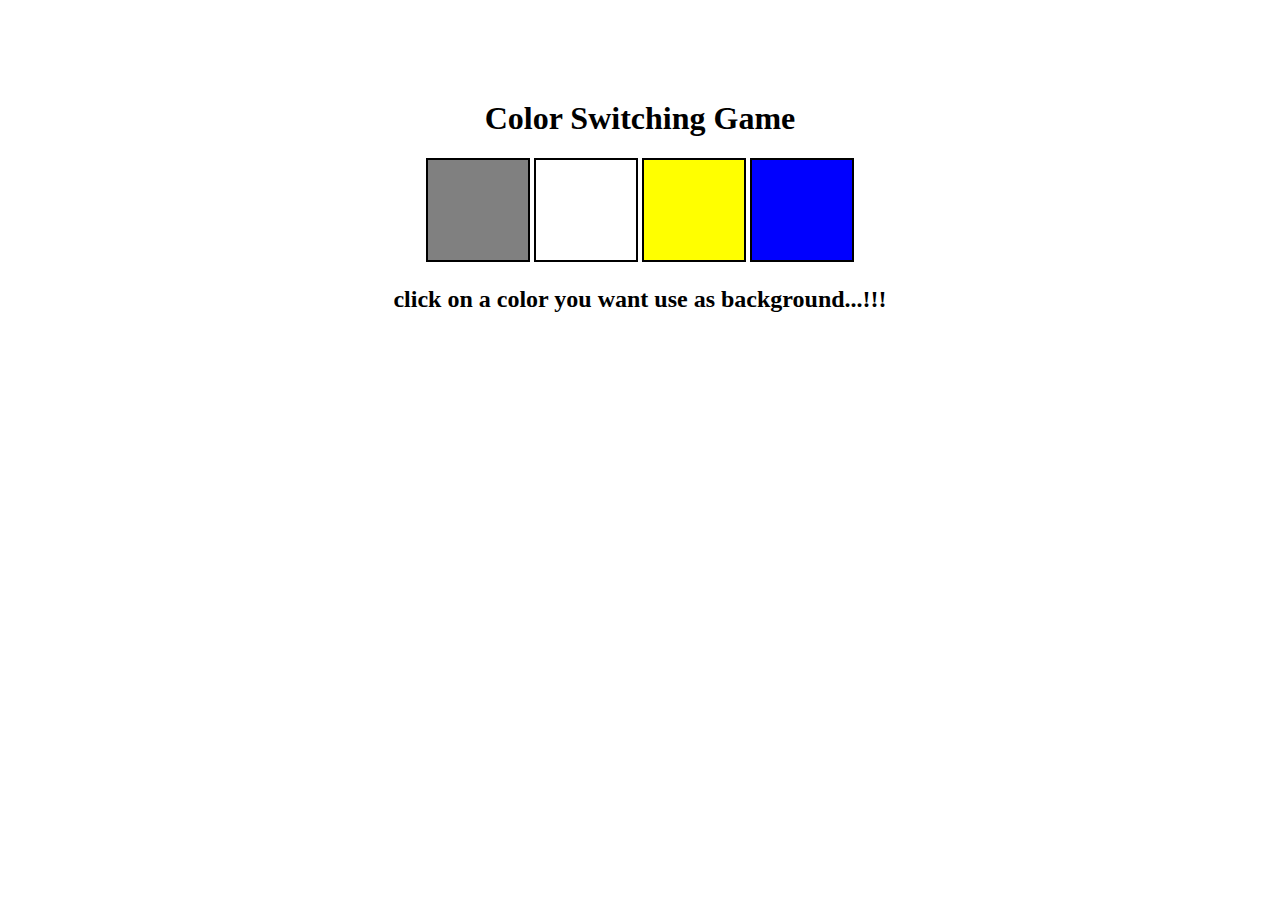
<file: Projects/index.html>
<!DOCTYPE html>
<html lang="en">
<head>
    <meta charset="UTF-8">
    <meta name="viewport" content="width=device-width, initial-scale=1.0">
    <title>Color Switching on Click</title>
    <link rel="stylesheet" href="style.css">
</head>
<body>
    <div class="canvas">
        <h1>Color Switching Game</h1>
        <span class="button" id="grey"></span>
        <span class="button" id="white"></span>
        <span class="button" id="yellow"></span>
        <span class="button" id="blue"></span>
        <h2>click on a color you want use as background...!!!</h2>
    </div>
    <script src="query.js"></script>
</body>
</html>
</file>
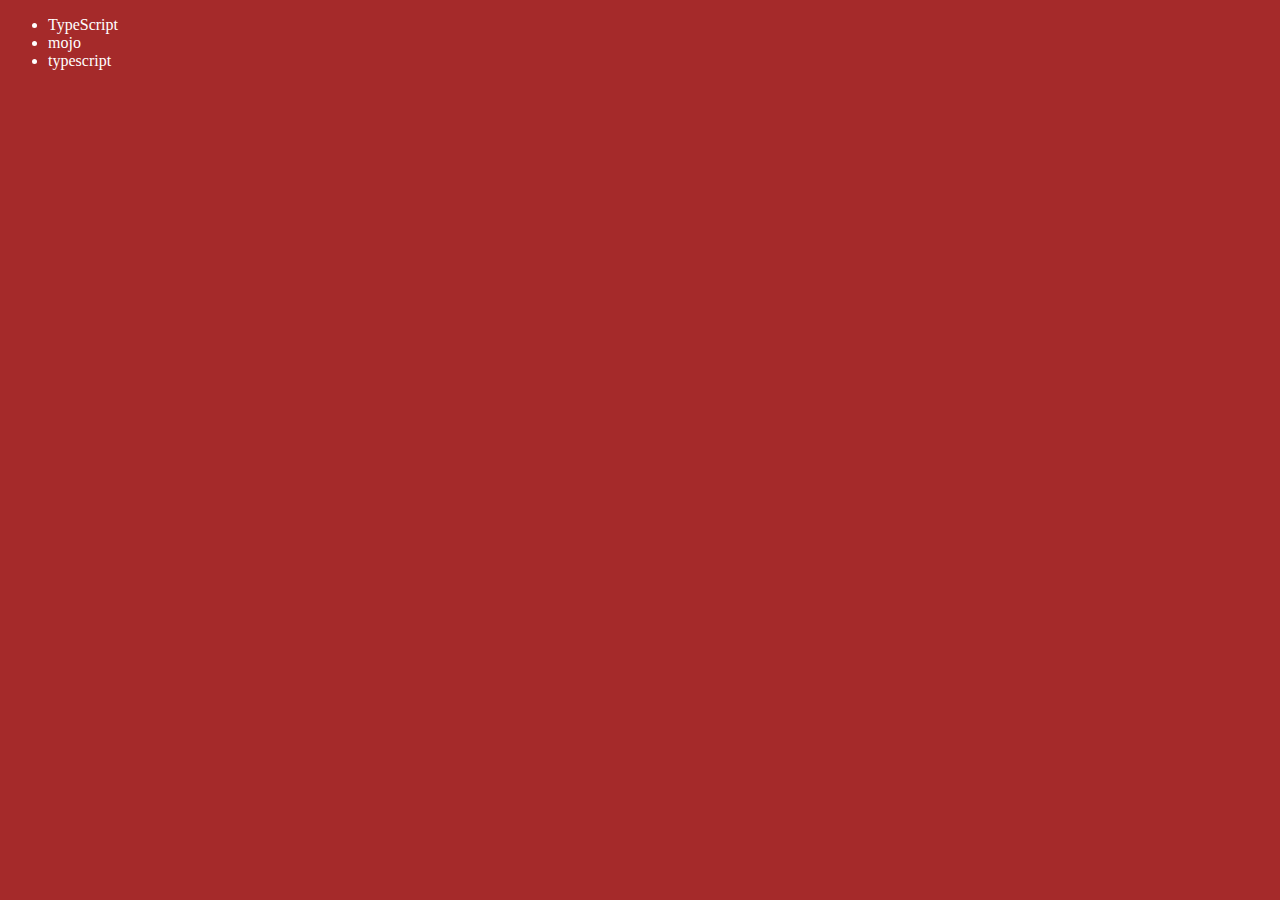
<file: JS_DOM_6/four.html>
<!DOCTYPE html>
<html lang="en">
<head>
    <meta charset="UTF-8">
    <meta name="viewport" content="width=device-width, initial-scale=1.0">
    <title>Document</title>
</head>
<body style="background-color: brown; color: #fff;">
    <ul class="language">
        <li>Javascript</li>
    </ul>
</body>
<script>
    function addLanguage(langName){
        const li = document.createElement('li');
        li.innerHTML = `${langName}`
        document.querySelector('.language').
        appendChild(li)
    }
    addLanguage("Python")
    addLanguage("typescript")

    function addOptiLang(langname){
        const li =  document.createElement('li')
        li.appendChild(document.createTextNode(langname))
        document.querySelector('.language').appendChild(li)
    }
    addOptiLang('goLang')

    //Edit

    const secondLang = document.querySelector("li:nth-child(2)")
    const newLi = document.createElement('li')
    newLi.textContent = "mojo"
    secondLang.replaceWith(newLi)

    //Edit
    const firstLang = document.querySelector("li:first-child")
    firstLang.outerHTML = '<li>TypeScript</li>'

    //remove
    const lastLang = document.querySelector('li:last-child')
    lastLang.remove()
</script>
</html>
</file>
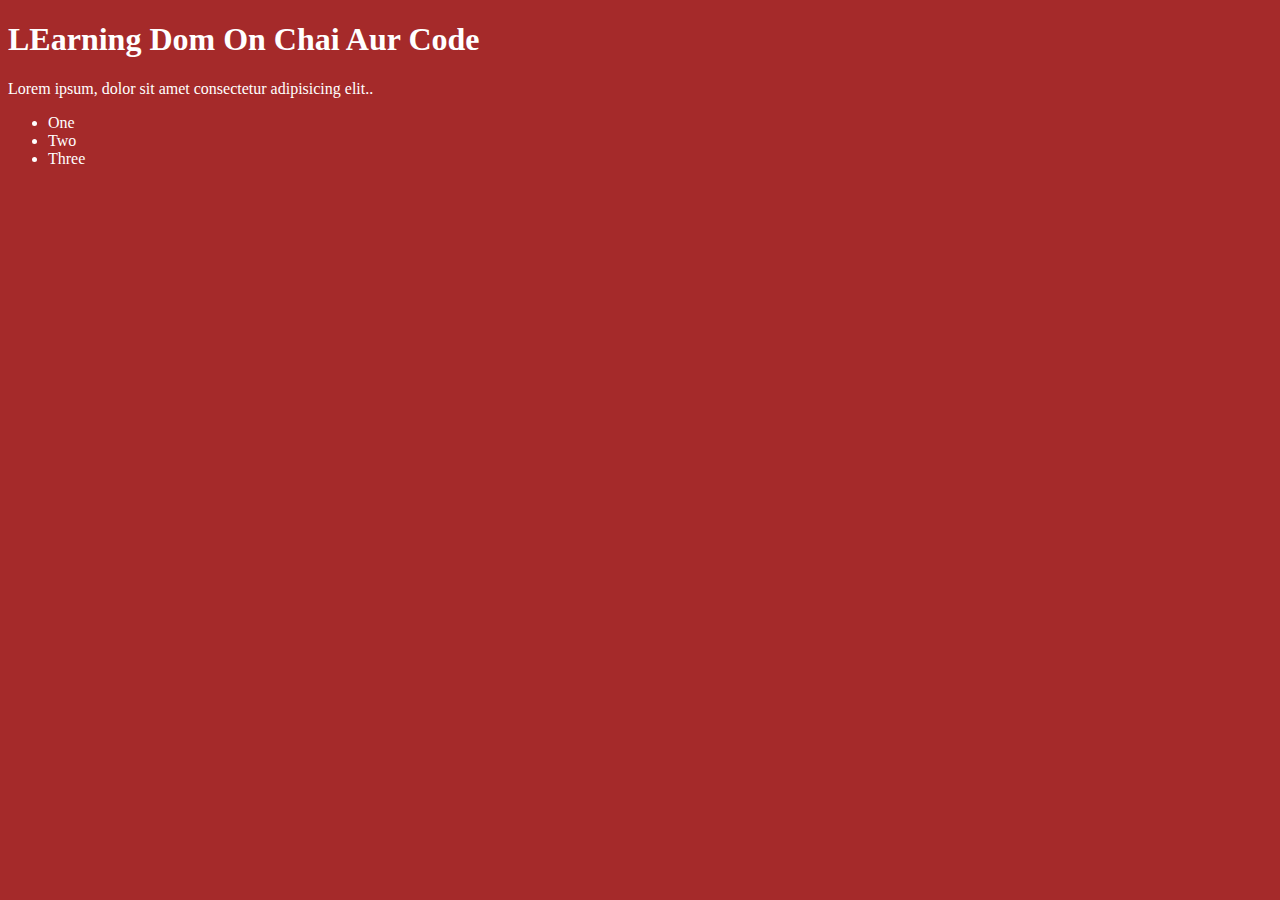
<file: JS_DOM_6/one.html>
<!DOCTYPE html>
<html lang="en">
<head>
    <meta charset="UTF-8">
    
    <title>DOM Learning</title>
    <style>
        .bg-black{
            background-color: brown;
            color: #fff;
            
        }
    </style>
</head>
<body class="bg-black">
    <div >
        <h1 class="heading" id="title">LEarning Dom On Chai Aur Code</h1>
        <p>Lorem ipsum, dolor sit amet consectetur adipisicing elit..</p>
    </div>
    <ul> <!-- shortcut for this ul and li is ul>li*3 this will create 3 list items in ul  -->
        <li>One</li>
        <li>Two</li>
        <li>Three</li>
    </ul>
</body>
</html>
</file>
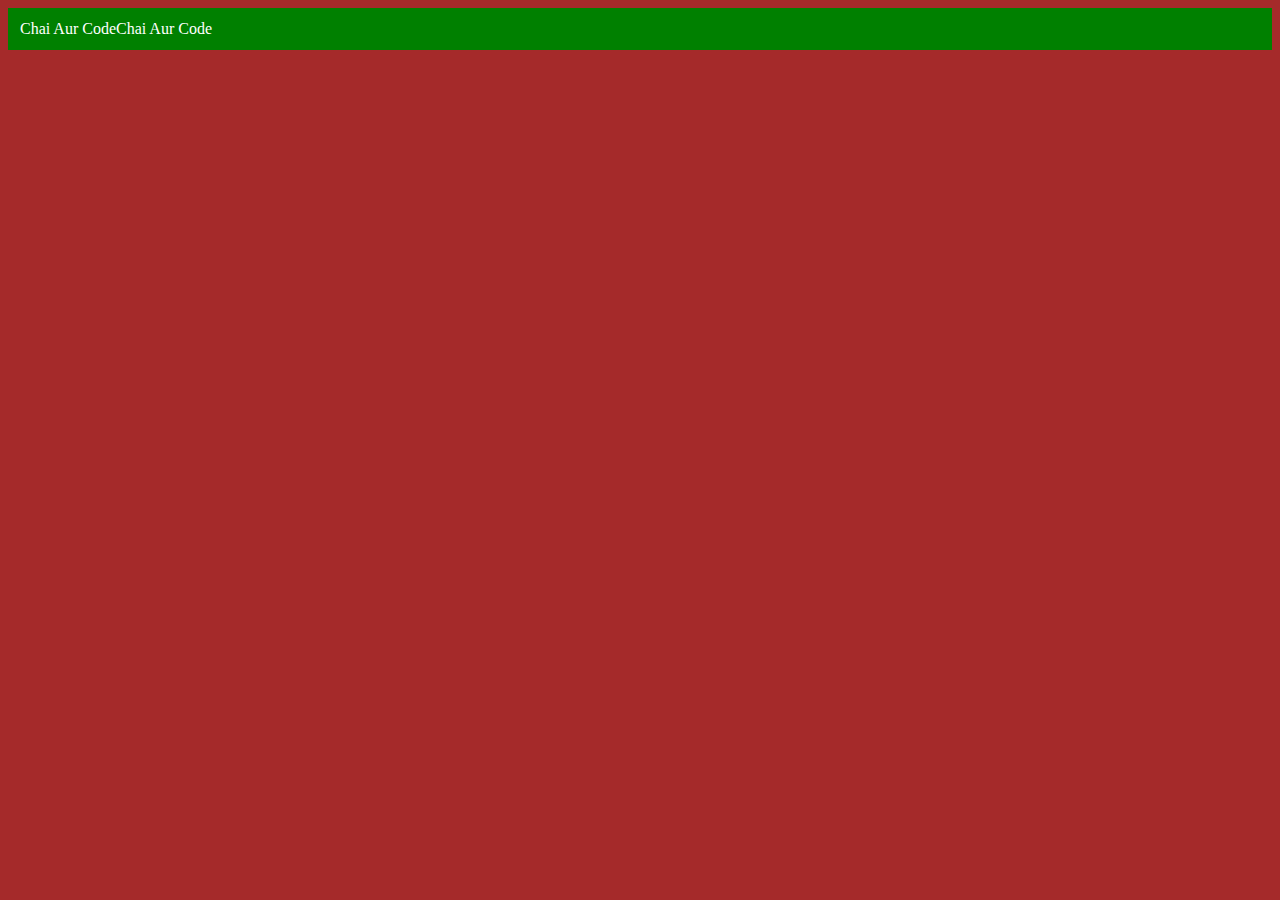
<file: JS_DOM_6/three.html>
<!DOCTYPE html>
<html lang="en">
<head>
    <meta charset="UTF-8">
    <meta name="viewport" content="width=device-width, initial-scale=1.0">
    <title>JavaScript</title>
</head>
<body style="background-color: brown; color: #fff;">
    
</body>
<script>
    const div = document.createElement('div')
    console.log(div);
    div.className = "main"
    div.id = Math.round(Math.random() * 10 + 1)
    div.setAttribute("title" , "generated title")
    div.style.backgroundColor = "green"
    div.style.padding = "12px"
    div.innerText = "Chai Aur Code"
    const addText = document.createTextNode("Chai Aur Code")
    div.appendChild(addText)

    document.body.appendChild(div)
</script>
</html>
</file>
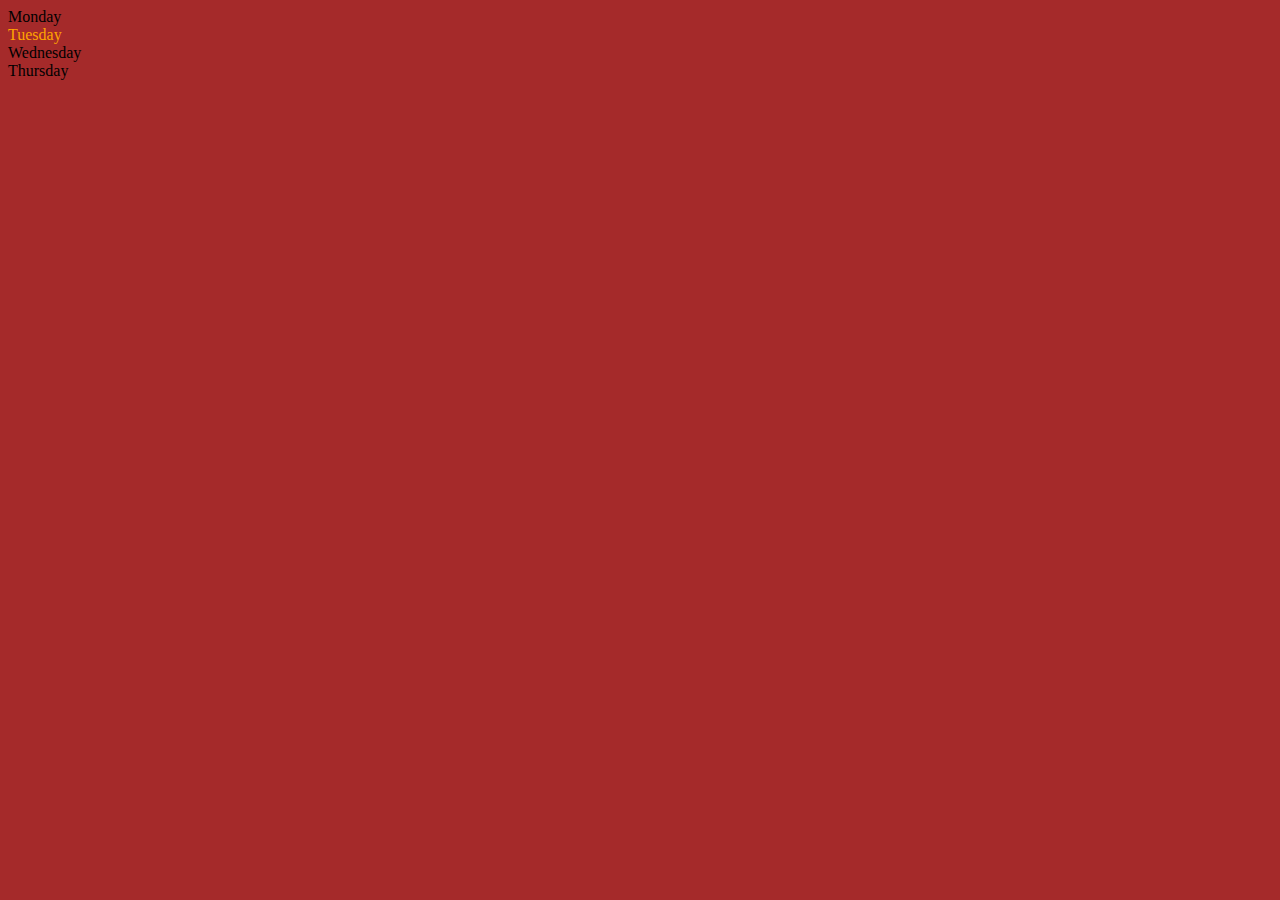
<file: JS_DOM_6/two.html>
<!DOCTYPE html>
<html lang="en">
<head>
    <meta charset="UTF-8">
    <meta name="viewport" content="width=device-width, initial-scale=1.0">
    <title>DOM | Chai Aur Code</title>
</head>
<body style="background-color: brown">
    <div class="parent">
        <div class="day">Monday</div>
        <div class="day">Tuesday</div>
        <div class="day">Wednesday</div>
        <div class="day">Thursday</div>
    </div>
    
</body>
<script>
    const parent = document.querySelector('.parent')
    // console.log(parent);
    // console.log(parent.children);
    // console.log(parent.children[1].innerHTML);

    // for (let i = 0; i < parent.children.length; i++) {
    //     console.log(parent.children[i].innerHTML);
        
    // }
    parent.children[1].style.color = "orange"
    console.log(parent.firstElementChild);
    
   const dayOne =  document.querySelector('.day')
//    console.log(dayOne);
//    console.log(dayOne.parentElement);
//    console.log(dayOne.nextElementSibling);

//    console.log("NODES: ", parent.childNodes);
   
</script>
</html>
</file>
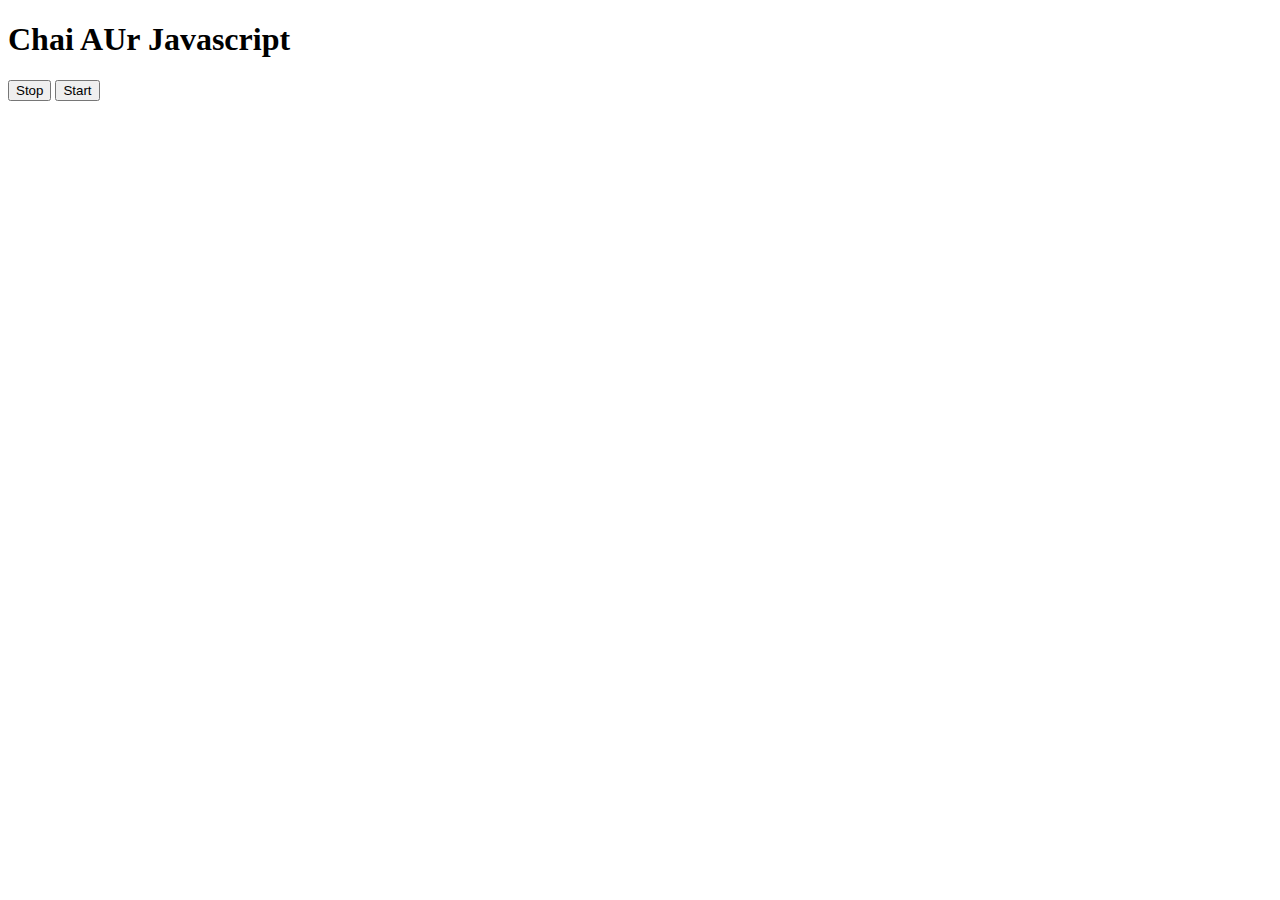
<file: JS_Events_8/three.html>
<!DOCTYPE html>
<html lang="en">
<head>
    <meta charset="UTF-8">
    <meta name="viewport" content="width=device-width, initial-scale=1.0">
    <title>Document</title>
</head>
<body>
    <h1>Chai AUr Javascript</h1>
    <button id="stop">Stop</button>
    <button id="start">Start</button>
</body>
<script>
   const sayDate = function(str){
    console.log("Yash" , Date.now());
   }

//    const intervalID = setInterval(sayDate , 1000 , 'hi')

   const stop = document.querySelector('#stop')
   const start = document.querySelector('#start')

   start.addEventListener('click' , function(e){
    
   })

   
</script>
</html>
</file>
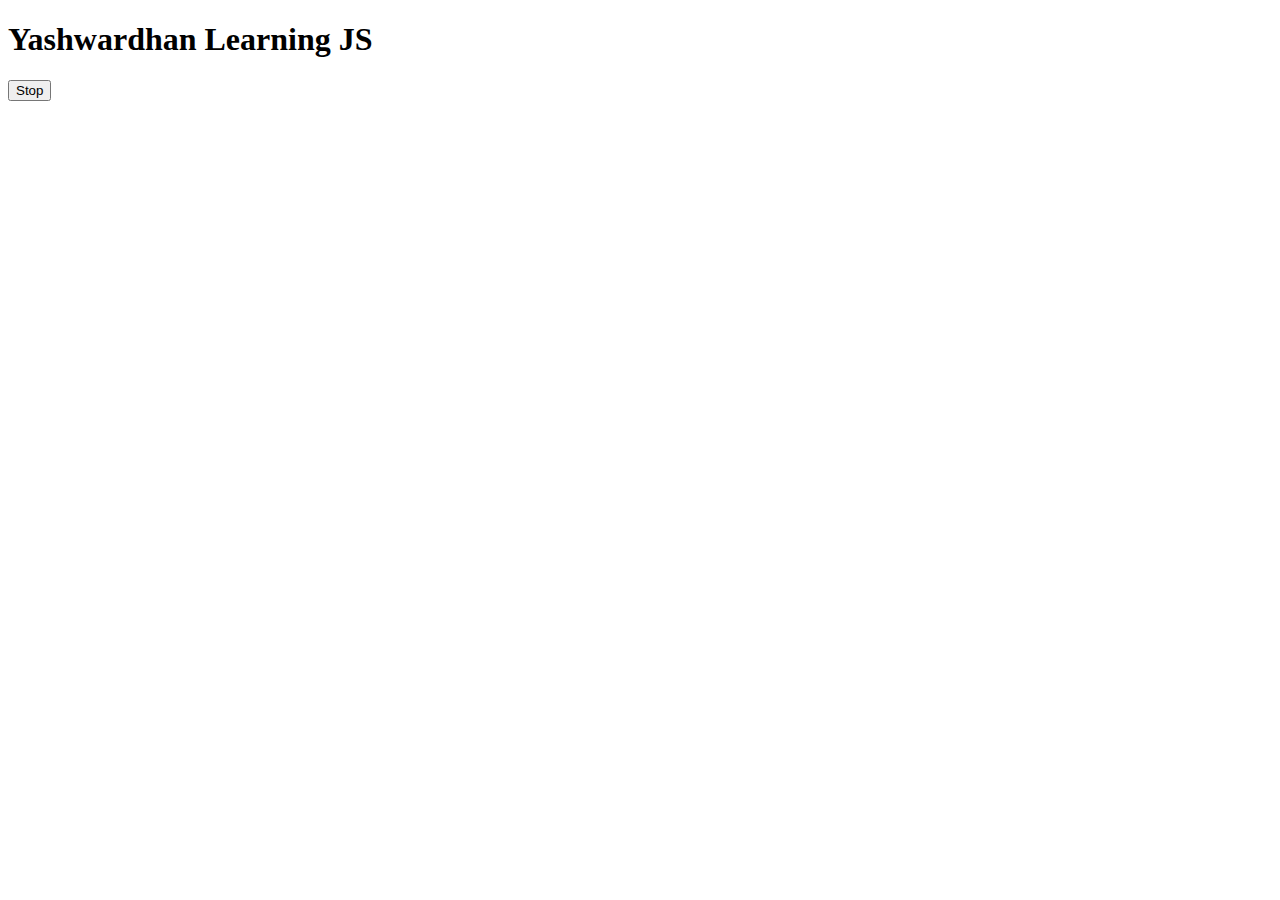
<file: JS_Events_8/two.html>
<!DOCTYPE html>
<html lang="en">
<head>
    <meta charset="UTF-8">
    <meta name="viewport" content="width=device-width, initial-scale=1.0">
    <title>Document</title>
</head>
<body>
    <h1>Yashwardhan Learning JS</h1>
    <button id="stop">Stop</button>
</body>
<script>
    const sayYash = function(){
        console.log("Yashwardhan");
    }

    const changetext = function(){ 
        document.querySelector('h1').innerHTML = 'Best JS develoepr'
    }
     
    const changeme = setTimeout(changetext , 2000)

    document.querySelector('#stop').addEventListener('click' , function(e){
        clearTimeout(changeme)
        console.log("STOPPED");
        
    })
</script>
</html>
</file>
<file: Projects/style.css>
span{
    display: block;
}
.button{
    width: 100px;
    height: 100px;
    border: solid black 2px;
    display: inline-block;
}

#grey{
    background: grey;
}
#white{
    background: white;
}
#yellow{
    background: yellow;
}
#blue{
    background: blue;
}

.canvas{
    margin: 100px auto 100px;
    width: 80%;
    text-align: center;
}
</file>
